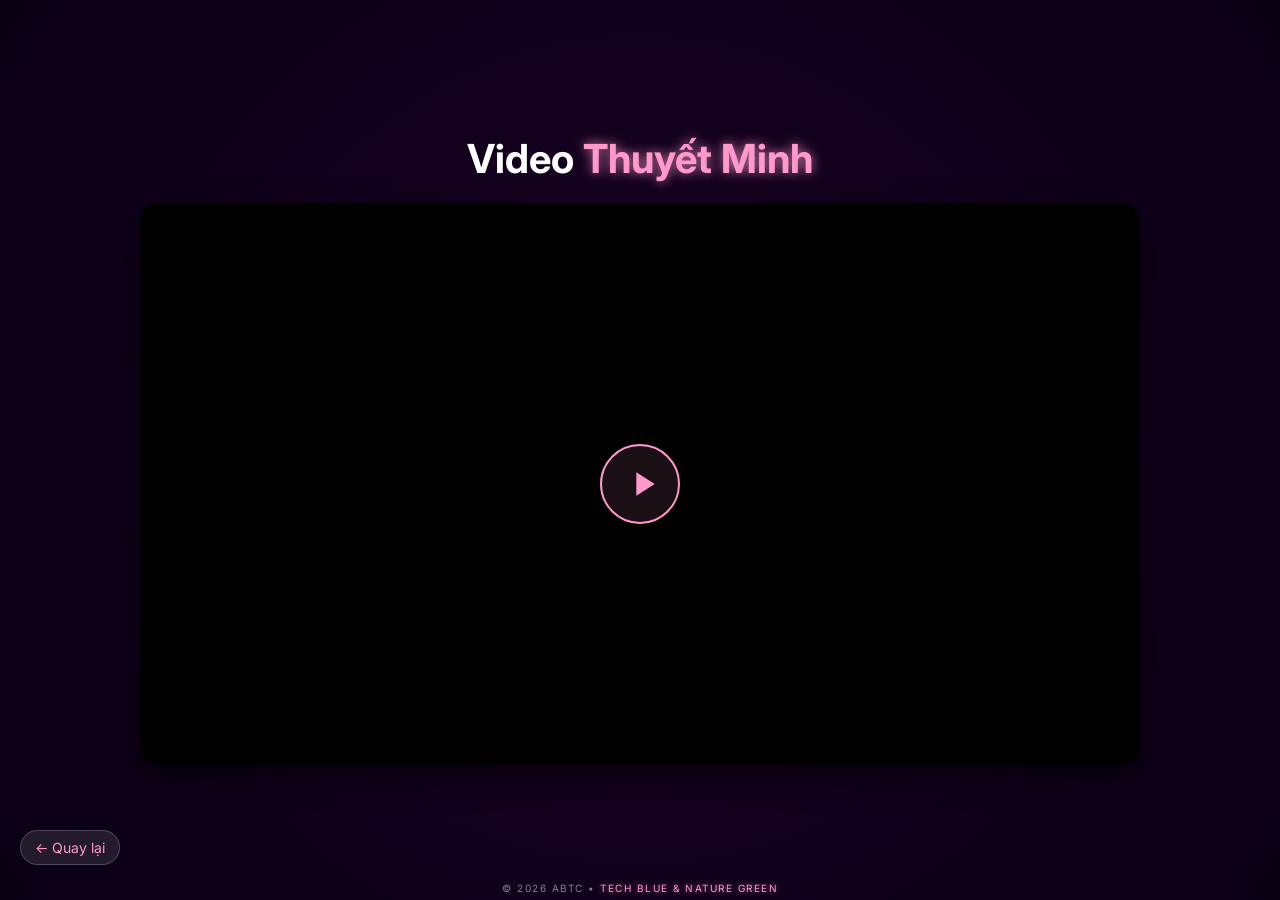
<file: video.html>
<!DOCTYPE html>
<html lang="vi">
<head>
<meta charset="UTF-8">
<meta name="viewport" content="width=device-width, initial-scale=1.0">
<title>Video Thuyết Minh</title>

<link href="https://fonts.googleapis.com/css2?family=Inter:wght@300;500;800&display=swap" rel="stylesheet">

<style>
*{
  margin:0;
  padding:0;
  box-sizing:border-box;
  font-family:'Inter',sans-serif;
}

body{
  background: radial-gradient(circle,#1a0025,#0a0014);
  color:white;
  display:flex;
  justify-content:center;
  align-items:center;
  height:100vh;
  flex-direction:column;
  padding: 20px;
  overflow: hidden;
}

/* title */
h1{
  font-size:40px;
  text-align: center;
  margin-bottom: 20px;
}

h1 span{
  color:#ff99cc;
  text-shadow:0 0 12px rgba(255,153,204,0.8);
}

/* video container */
.video-container {
  position: relative;
  width: 100%;
  max-width: 1000px;
  aspect-ratio: 16/9;
  border-radius: 20px;
  overflow: hidden;
  box-shadow: 0 10px 30px rgba(0,0,0,0.5);
  background: #000;
  display: flex;
  justify-content: center;
  align-items: center;
  will-change: transform;
}

video {
  width: 100%;
  height: 100%;
  object-fit: contain;
  display: block;
}

/* Loading Spinner */
.loader {
  position: absolute;
  width: 60px;
  height: 60px;
  border: 5px solid rgba(255, 255, 255, 0.1);
  border-top-color: #ff99cc;
  border-radius: 50%;
  display: none;
  z-index: 15;
  animation: spin 1s linear infinite;
  pointer-events: none;
}

@keyframes spin {
  to { transform: rotate(360deg); }
}

/* custom controls */
.controls-overlay {
  position: absolute;
  bottom: 0;
  left: 0;
  right: 0;
  background: linear-gradient(transparent, rgba(0,0,0,0.9));
  padding: 20px;
  opacity: 0;
  transition: opacity 0.3s;
  display: flex;
  flex-direction: column;
  gap: 10px;
  pointer-events: none;
  will-change: opacity;
  z-index: 20;
}

.video-container:hover .controls-overlay,
.video-container.touch-active .controls-overlay {
  opacity: 1;
  pointer-events: all;
}

.progress-area {
  height: 8px;
  width: 100%;
  background: rgba(255, 255, 255, 0.1);
  border-radius: 10px;
  cursor: pointer;
  position: relative;
  display: flex;
  align-items: center;
  overflow: visible;
}

.buffered-bar {
  position: absolute;
  left: 0;
  top: 0;
  height: 100%;
  width: 0%;
  background: rgba(255, 255, 255, 0.2);
  border-radius: 10px;
  z-index: 1;
}

.progress-bar {
  height: 100%;
  width: 0%;
  background: #ff99cc;
  border-radius: 10px;
  position: relative;
  will-change: width;
  pointer-events: none;
  z-index: 2;
}

.progress-bar::after {
  content: "";
  position: absolute;
  right: -6px;
  top: 50%;
  transform: translateY(-50%);
  width: 14px;
  height: 14px;
  background: #fff;
  border-radius: 50%;
  box-shadow: 0 0 10px rgba(255,153,204,0.8);
  transition: transform 0.1s;
}

.progress-area:hover .progress-bar::after,
.progress-area.dragging .progress-bar::after {
  transform: translateY(-50%) scale(1.3);
}

/* Time Tooltip Helper */
.time-tooltip {
  position: absolute;
  top: -35px;
  transform: translateX(-50%);
  background: #ff99cc;
  color: #000;
  padding: 4px 8px;
  border-radius: 5px;
  font-size: 12px;
  font-weight: bold;
  display: none;
  pointer-events: none;
  white-space: nowrap;
  z-index: 30;
}

.time-tooltip::after {
  content: "";
  position: absolute;
  bottom: -5px;
  left: 50%;
  transform: translateX(-50%);
  border-left: 5px solid transparent;
  border-right: 5px solid transparent;
  border-top: 5px solid #ff99cc;
}

.progress-area:hover .time-tooltip,
.progress-area.dragging .time-tooltip {
  display: block;
}

.control-buttons {
  display: flex;
  align-items: center;
  justify-content: space-between;
}

.left-controls, .right-controls {
  display: flex;
  align-items: center;
  gap: 15px;
}

button {
  background: none;
  border: none;
  color: white;
  cursor: pointer;
  display: flex;
  align-items: center;
  justify-content: center;
  transition: transform 0.2s;
}

button:hover {
  color: #ff99cc;
}

button svg {
  width: 24px;
  height: 24px;
  fill: currentColor;
}

.time-display {
  font-size: 14px;
  font-weight: 500;
  min-width: 100px;
  color: rgba(255,255,255,0.9);
}

.volume-container {
  display: flex;
  align-items: center;
  gap: 8px;
}

input[type="range"] {
  width: 80px;
  accent-color: #ff99cc;
  cursor: pointer;
}

/* Tap to Play Overlay */
.play-overlay {
  position: absolute;
  top: 0;
  left: 0;
  width: 100%;
  height: 100%;
  background: rgba(0,0,0,0.5);
  display: flex;
  justify-content: center;
  align-items: center;
  cursor: pointer;
  z-index: 10;
  transition: opacity 0.3s;
}

.play-overlay.hidden {
  opacity: 0;
  pointer-events: none;
}

.play-icon-big {
  width: 80px;
  height: 80px;
  background: rgba(255, 153, 204, 0.1);
  border: 2px solid #ff99cc;
  border-radius: 50%;
  display: flex;
  justify-content: center;
  align-items: center;
  color: #ff99cc;
}

.play-icon-big svg {
  width: 40px;
  height: 40px;
  fill: currentColor;
  margin-left: 5px;
}

/* back */
.back{
  position:absolute;
  bottom:35px;
  left:20px;
  padding:8px 14px;
  border-radius:20px;
  color:#ff99cc;
  text-decoration:none;
  font-size:14px;
  background:rgba(255,255,255,0.1);
  border:1px solid rgba(255,255,255,0.2);
  transition:0.3s;
  z-index: 100;
}
.back:hover{
  text-shadow:0 0 10px #ff99cc;
  background: rgba(255, 255, 255, 0.15);
}

/* 🔥 FOOTER FIX */
.footer{
  position:fixed;
  bottom:6px;
  left:0;
  width:100%;
  text-align:center;
  font-size:10px;
  letter-spacing:1.5px;
  color:rgba(255,255,255,0.5);
}

.footer span{
  color:#ff99cc;
  text-shadow:0 0 6px rgba(255,153,204,0.6);
}

@media (max-width: 600px) {
  h1 { font-size: 28px; }
  .video-container { border-radius: 10px; }
  .back { bottom: 30px; left: 50%; transform: translateX(-50%); }
  .volume-container { display: none; }
}
</style>

</head>

<body>

<h1>Video <span>Thuyết Minh</span></h1>

<div class="video-container" id="videoContainer">
  <video id="vid" playsinline>
    <source src="https://files.catbox.moe/8zsx65.mkv" type="video/mp4">
  </video>

  <div class="loader" id="loader"></div>

  <div class="play-overlay" id="playOverlay">
    <div class="play-icon-big">
      <svg viewBox="0 0 24 24"><path d="M8 5v14l11-7z"/></svg>
    </div>
  </div>

  <div class="controls-overlay">
    <div class="progress-area" id="progressArea">
      <div class="time-tooltip" id="timeTooltip">00:00</div>
      <div class="buffered-bar" id="bufferedBar"></div>
      <div class="progress-bar" id="progressBar"></div>
    </div>
    <div class="control-buttons">
      <div class="left-controls">
        <button id="playPauseBtn">
          <svg id="playIcon" viewBox="0 0 24 24"><path d="M8 5v14l11-7z"/></svg>
          <svg id="pauseIcon" viewBox="0 0 24 24" style="display:none;"><path d="M6 19h4V5H6v14zm8-14v14h4V5h-4z"/></svg>
        </button>
        <div class="time-display">
          <span id="currentTime">00:00</span> / <span id="duration">00:00</span>
        </div>
      </div>
      <div class="right-controls">
        <div class="volume-container">
          <button id="muteBtn">
            <svg id="volumeIcon" viewBox="0 0 24 24"><path d="M3 9v6h4l5 5V4L7 9H3zm13.5 3c0-1.77-1.02-3.29-2.5-4.03v8.05c1.48-.73 2.5-2.25 2.5-4.02zM14 3.23v2.06c2.89.86 5 3.54 5 6.71s-2.11 5.85-5 6.71v2.06c4.01-.91 7-4.49 7-8.77s-2.99-7.86-7-8.77z"/></svg>
            <svg id="muteIcon" viewBox="0 0 24 24" style="display:none;"><path d="M16.5 12c0-1.77-1.02-3.29-2.5-4.03v2.21l2.45 2.45c.03-.2.05-.41.05-.63zm2.5 0c0 .94-.2 1.82-.54 2.64l1.51 1.51C20.63 14.91 21 13.5 21 12c0-4.28-2.99-7.86-7-8.77v2.06c2.89.86 5 3.54 5 6.71zM4.27 3L3 4.27 7.73 9H3v6h4l5 5v-6.73l4.25 4.25c-.67.52-1.42.93-2.25 1.18v2.06c1.38-.31 2.63-.95 3.69-1.81L19.73 21 21 19.73l-9-9L4.27 3zM12 4L9.91 6.09 12 8.18V4z"/></svg>
          </button>
          <input type="range" id="volumeSlider" min="0" max="1" step="0.1" value="1">
        </div>
        <button id="fullscreenBtn">
          <svg viewBox="0 0 24 24"><path d="M7 14H5v5h5v-2H7v-3zm-2-4h2V7h3V5H5v5zm12 7h-3v2h5v-5h-2v3zM14 5v2h3v3h2V5h-5z"/></svg>
        </button>
      </div>
    </div>
  </div>
</div>
        
<script>
  const video = document.getElementById("vid");
  const container = document.getElementById("videoContainer");
  const loader = document.getElementById("loader");
  const playOverlay = document.getElementById("playOverlay");
  const playPauseBtn = document.getElementById("playPauseBtn");
  const playIcon = document.getElementById("playIcon");
  const pauseIcon = document.getElementById("pauseIcon");
  const progressArea = document.getElementById("progressArea");
  const progressBar = document.getElementById("progressBar");
  const bufferedBar = document.getElementById("bufferedBar");
  const timeTooltip = document.getElementById("timeTooltip");
  const currentTimeEl = document.getElementById("currentTime");
  const durationEl = document.getElementById("duration");
  const muteBtn = document.getElementById("muteBtn");
  const volumeIcon = document.getElementById("volumeIcon");
  const muteIcon = document.getElementById("muteIcon");
  const volumeSlider = document.getElementById("volumeSlider");
  const fullscreenBtn = document.getElementById("fullscreenBtn");

  function formatTime(time) {
    if (isNaN(time)) return "00:00";
    const minutes = Math.floor(time / 60);
    const seconds = Math.floor(time % 60);
    return `${minutes.toString().padStart(2, '0')}:${seconds.toString().padStart(2, '0')}`;
  }

  function togglePlay() {
    if (video.paused) video.play();
    else video.pause();
  }

  playOverlay.addEventListener("click", () => {
    video.muted = false;
    togglePlay();
  });

  playPauseBtn.addEventListener("click", togglePlay);

  video.addEventListener("play", () => {
    playIcon.style.display = "none";
    pauseIcon.style.display = "block";
    playOverlay.classList.add("hidden");
  });

  video.addEventListener("pause", () => {
    playIcon.style.display = "block";
    pauseIcon.style.display = "none";
  });

  // Loader Logic
  video.addEventListener("waiting", () => loader.style.display = "block");
  video.addEventListener("playing", () => loader.style.display = "none");
  video.addEventListener("canplay", () => loader.style.display = "none");

  // Buffered Logic
  video.addEventListener("progress", () => {
    if (video.duration > 0) {
      for (let i = 0; i < video.buffered.length; i++) {
        if (video.buffered.start(video.buffered.length - 1 - i) < video.currentTime) {
          const bufferedEnd = video.buffered.end(video.buffered.length - 1 - i);
          const width = (bufferedEnd / video.duration) * 100;
          bufferedBar.style.width = `${width}%`;
          break;
        }
      }
    }
  });

  let isDragging = false;

  function handleMove(e) {
    const rect = progressArea.getBoundingClientRect();
    let clientX = e.clientX || (e.touches && e.touches[0].clientX);
    let x = clientX - rect.left;
    x = Math.max(0, Math.min(x, rect.width));
    const percentage = (x / rect.width) * 100;
    const seekTime = (x / rect.width) * video.duration;

    if (isDragging) {
      progressBar.style.width = `${percentage}%`;
      currentTimeEl.textContent = formatTime(seekTime);
    }
    timeTooltip.style.left = `${x}px`;
    timeTooltip.textContent = formatTime(seekTime);
  }

  video.addEventListener("timeupdate", () => {
    if (!isDragging) {
      const percentage = (video.currentTime / video.duration) * 100;
      progressBar.style.width = `${percentage}%`;
      currentTimeEl.textContent = formatTime(video.currentTime);
    }
  });

  video.addEventListener("loadedmetadata", () => {
    durationEl.textContent = formatTime(video.duration);
  });

  progressArea.addEventListener("mousedown", (e) => {
    isDragging = true;
    progressArea.classList.add("dragging");
    handleMove(e);
  });

  window.addEventListener("mousemove", (e) => {
    if (isDragging) handleMove(e);
    else {
      const rect = progressArea.getBoundingClientRect();
      if (e.clientY >= rect.top - 20 && e.clientY <= rect.bottom + 20 && 
          e.clientX >= rect.left && e.clientX <= rect.right) {
        handleMove(e);
      }
    }
  });

  window.addEventListener("mouseup", (e) => {
    if (isDragging) {
      const rect = progressArea.getBoundingClientRect();
      let x = e.clientX - rect.left;
      x = Math.max(0, Math.min(x, rect.width));
      video.currentTime = (x / rect.width) * video.duration;
      isDragging = false;
      progressArea.classList.remove("dragging");
    }
  });

  progressArea.addEventListener("touchstart", (e) => {
    isDragging = true;
    progressArea.classList.add("dragging");
    handleMove(e);
  }, { passive: true });

  window.addEventListener("touchmove", (e) => {
    if (isDragging) handleMove(e);
  }, { passive: true });

  window.addEventListener("touchend", (e) => {
    if (isDragging) {
      const percentage = parseFloat(progressBar.style.width) / 100;
      video.currentTime = percentage * video.duration;
      isDragging = false;
      progressArea.classList.remove("dragging");
    }
  });

  volumeSlider.addEventListener("input", (e) => {
    video.volume = e.target.value;
    video.muted = video.volume === 0;
    updateVolumeIcon();
  });

  muteBtn.addEventListener("click", () => {
    video.muted = !video.muted;
    updateVolumeIcon();
  });

  function updateVolumeIcon() {
    if (video.muted || video.volume === 0) {
      volumeIcon.style.display = "none";
      muteIcon.style.display = "block";
    } else {
      volumeIcon.style.display = "block";
      muteIcon.style.display = "none";
    }
  }

  fullscreenBtn.addEventListener("click", () => {
    if (!document.fullscreenElement) container.requestFullscreen();
    else document.exitFullscreen();
  });

  container.addEventListener("touchstart", () => {
    container.classList.add("touch-active");
    clearTimeout(container.touchTimeout);
    container.touchTimeout = setTimeout(() => container.classList.remove("touch-active"), 3000);
  });
</script>        

<a href="index.html" class="back">← Quay lại</a>

<footer class="footer">
  © 2026 ABTC • <span>TECH BLUE & NATURE GREEN</span>
</footer>

</body>
</html>
</file>
